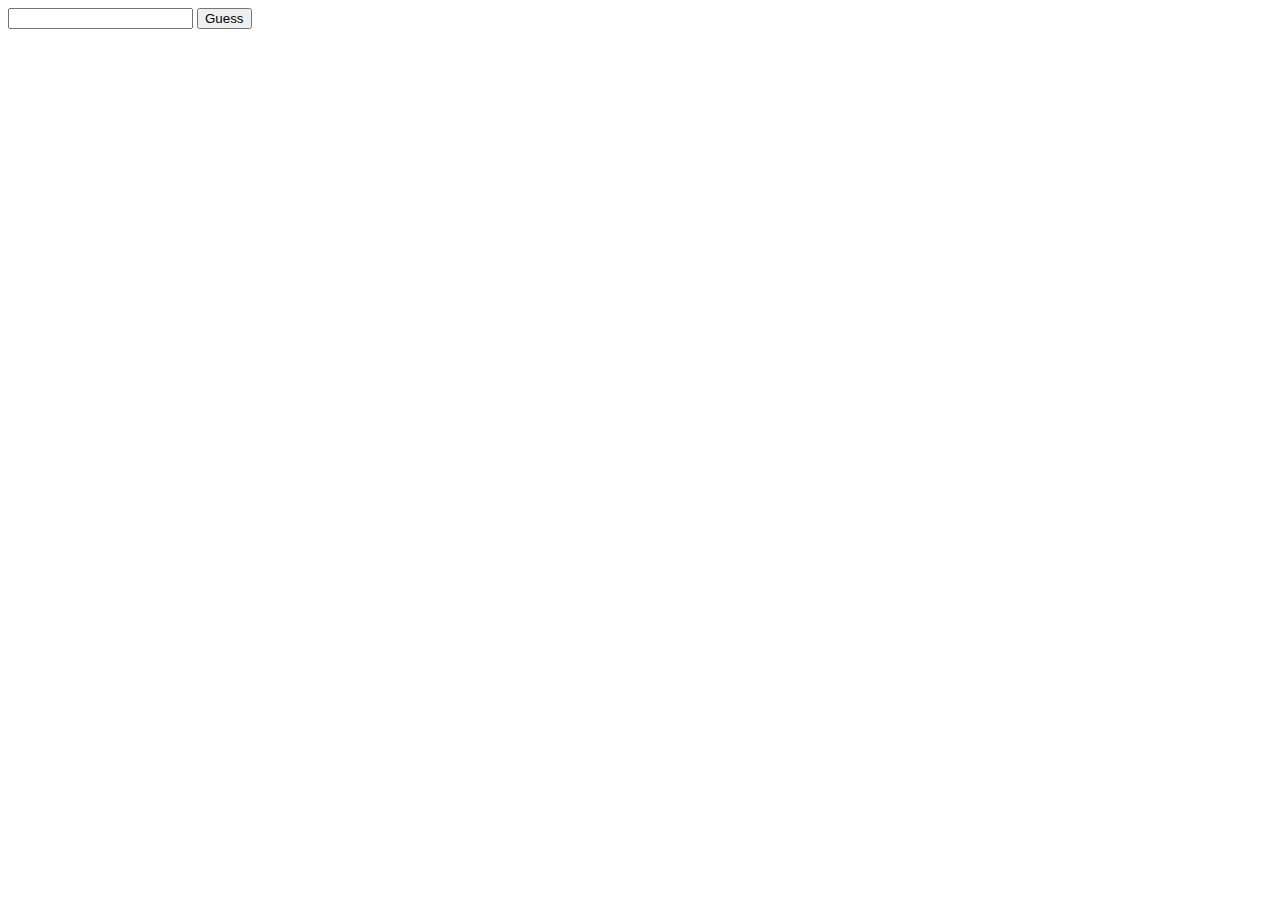
<file: index.html>
<!doctype html>
<html lang="en">
  <head>
    <meta charset="UTF-8" />
    <meta name="viewport" content="width=device-width, initial-scale=1.0" />
    <title>Document</title>
  </head>
  <body>
    <input type="text" id="number" />
    <button id="button">Guess</button>
    <div id="text"></div>
  </body>

  <script>
    let getalRaden = 5;
    let button = document.querySelector("#button");
    button.addEventListener("click", guess);

    let textElement = document.querySelector("#text");

    function guess() {
      let numberGuessed = parseInt(document.querySelector("#number").value);
      if (numberGuessed > getalRaden) {
        textElement.textContent = "FOUT! Het getal is lager.";
      }

      if (numberGuessed < getalRaden) {
        textElement.textContent = "FOUT! Het getal is hoger.";
      }

      if (numberGuessed == getalRaden) {
        textElement.textContent = "GOED";
      }
    }
  </script>
</html>
</file>
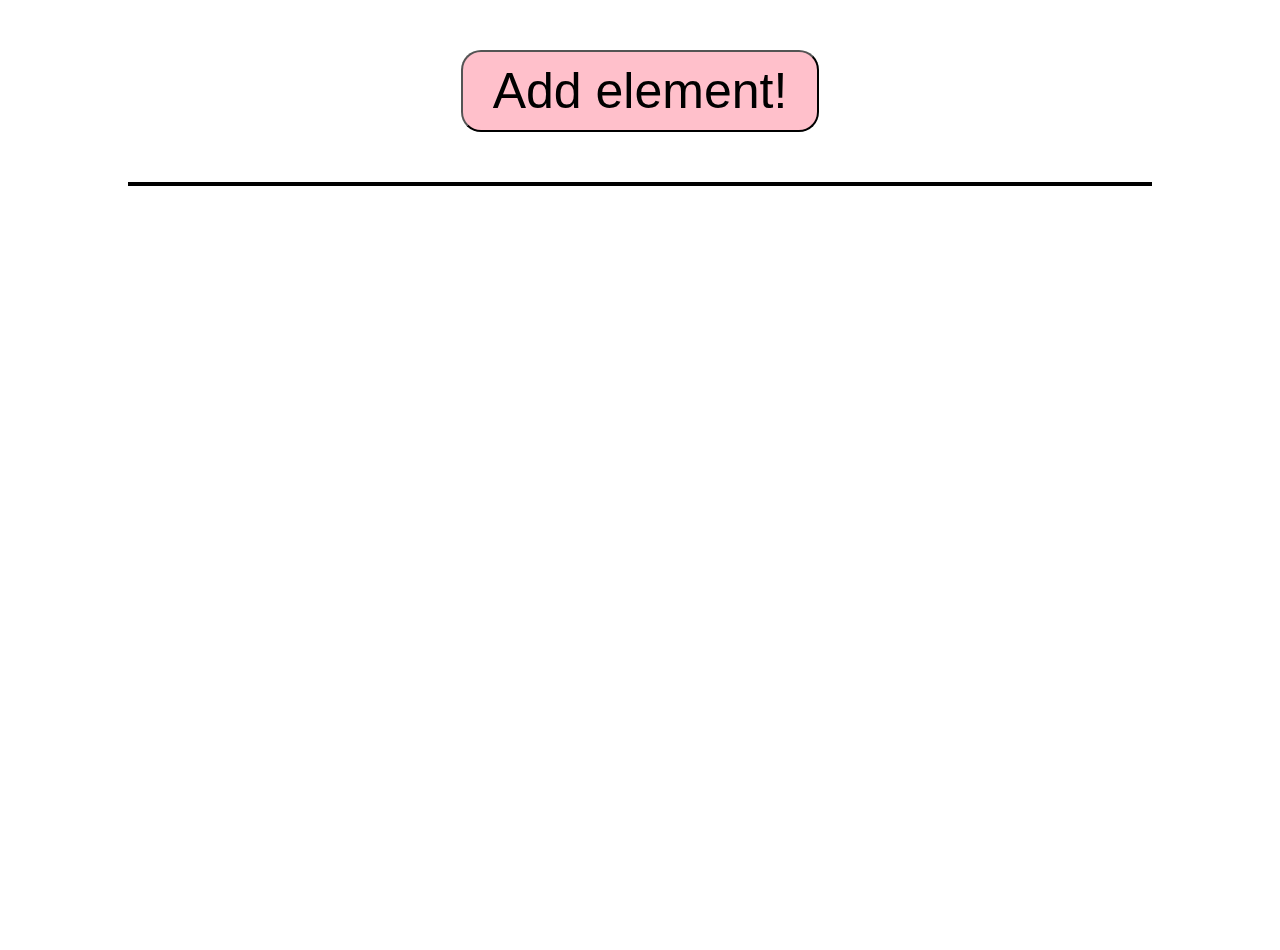
<file: htmlStarterFile.html>
<!doctype html>
<html lang="en">
  <head>
    <meta charset="UTF-8" />
    <meta name="viewport" content="width=device-width, initial-scale=1.0" />
    <meta http-equiv="X-UA-Compatible" content="IE=edge, chrome=1" />
    <link rel="shortcut icon" type="image/png" href="#" />

    <title>Javascript-opdracht UI</title>
    <meta name="description" content="Javascript-toets" />

    <style>
      :root {
        --board-primary-color: rgba(191, 128, 64, 1);
        --background-primary-color: rgba(1, 1, 1, 1);
      }
      *,
      *:after,
      *:before {
        margin: 0;
        padding: 0;
        box-sizing: inherit;
      }
      html {
        box-sizing: border-box;
        font-size: 62.5%; /* 10px */
      }
      body {
        font-family: "Courier new", monospace;
        line-height: 1.7;
        letter-spacing: 0.1rem;
        word-spacing: 0.1rem;

        min-height: 100vh;
        min-width: 100vw;

        display: flex;
        flex-direction: column;
        justify-content: flex-start;
        align-items: center;

        margin-top: 5rem;
      }
      .button-container {
        display: flex;
        margin-bottom: 5rem;
      }
      .button {
        padding: 1rem 3rem;
        font-size: 5rem;
        background-color: pink;
        border-radius: 2rem;
      }
      .container {
        border: 2px solid black;
        width: 80vw;

        display: flex;
        justify-content: flex-start;
        align-items: center;
        flex-wrap: wrap;
      }
      .container__item {
        flex: 0 0 calc(100% / 7);
        padding: 2rem;

        font-size: 3rem;

        display: flex;
        justify-content: center;
        align-items: center;
      }
      .container__item:nth-child(5n) {
        background-color: red;
      }
      .container__item:nth-child(5n + 1) {
        background-color: blue;
      }
      .container__item:nth-child(5n + 2) {
        background-color: green;
      }
      .container__item:nth-child(5n + 3) {
        background-color: yellow;
      }
      .container__item:nth-child(5n + 4) {
        background-color: purple;
      }
    </style>
  </head>
  <body>
    <div class="button-container">
      <button class="button-container__item button">Add element!</button>
    </div>
    <div class="container">
      <!-- <div class="container__item">test</div> -->
    </div>
    <script>
      let button = document.querySelector("button");
      button.addEventListener("click", addElement);

      let counter = 0;

      function addElement() {
        counter++;

        if (counter <= 49) {
          let container = document.querySelector(".container");
          console.log(container);

          let containerItem = document.createElement("div");
          containerItem.setAttribute("class", "container__item");
          containerItem.innerText = counter;
          container.append(containerItem);
        }
      }
    </script>
  </body>
</html>
</file>
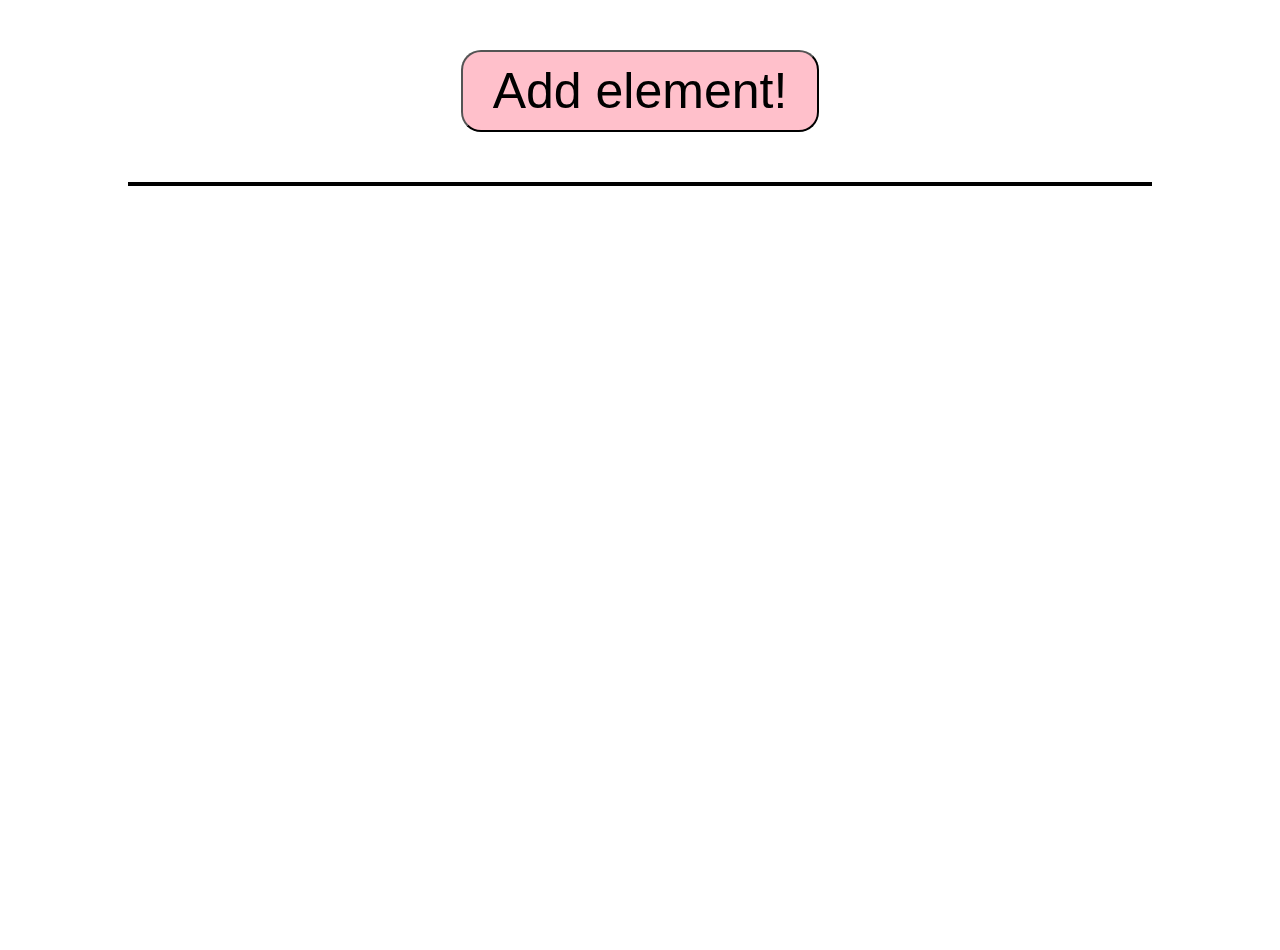
<file: htmlStarterFile2.html>
<!doctype html>
<html lang="en">
  <head>
    <meta charset="UTF-8" />
    <meta name="viewport" content="width=device-width, initial-scale=1.0" />
    <meta http-equiv="X-UA-Compatible" content="IE=edge, chrome=1" />
    <link rel="shortcut icon" type="image/png" href="#" />

    <title>Javascript-opdracht UI</title>
    <meta name="description" content="Javascript-toets" />

    <style>
      :root {
        --board-primary-color: rgba(191, 128, 64, 1);
        --background-primary-color: rgba(1, 1, 1, 1);
      }
      *,
      *:after,
      *:before {
        margin: 0;
        padding: 0;
        box-sizing: inherit;
      }
      html {
        box-sizing: border-box;
        font-size: 62.5%; /* 10px */
      }
      body {
        font-family: "Courier new", monospace;
        line-height: 1.7;
        letter-spacing: 0.1rem;
        word-spacing: 0.1rem;

        min-height: 100vh;
        min-width: 100vw;

        display: flex;
        flex-direction: column;
        justify-content: flex-start;
        align-items: center;

        margin-top: 5rem;
      }
      .button-container {
        display: flex;
        margin-bottom: 5rem;
      }
      .button {
        padding: 1rem 3rem;
        font-size: 5rem;
        background-color: pink;
        border-radius: 2rem;
      }
      .container {
        border: 2px solid black;
        width: 80vw;

        display: flex;
        justify-content: flex-start;
        align-items: center;
        flex-wrap: wrap;
      }
      .container__item {
        flex: 0 0 calc(100% / 7);
        padding: 2rem;

        font-size: 3rem;

        display: flex;
        justify-content: center;
        align-items: center;
      }
      .container__item:nth-child(5n) {
        background-color: red;
      }
      .container__item:nth-child(5n + 1) {
        background-color: blue;
      }
      .container__item:nth-child(5n + 2) {
        background-color: green;
      }
      .container__item:nth-child(5n + 3) {
        background-color: yellow;
      }
      .container__item:nth-child(5n + 4) {
        background-color: purple;
      }
    </style>
  </head>
  <body>
    <div class="button-container">
      <button class="button-container__item button">Add element!</button>
    </div>
    <div class="container">
      <!-- <div class="container__item">test</div> -->
    </div>
    <script>
      let button = document.querySelector("button");
      button.addEventListener("click", addElement);

      let counter = 0;

      function addElement() {
        for (let i = 0; i < 49; i++) {
          counter++;
          if (counter <= 49) {
            let container = document.querySelector(".container");
            console.log(container);

            let containerItem = document.createElement("div");
            containerItem.setAttribute("class", "container__item");
            containerItem.innerText = counter;
            container.append(containerItem);
          }
        }
      }
    </script>
  </body>
</html>
</file>
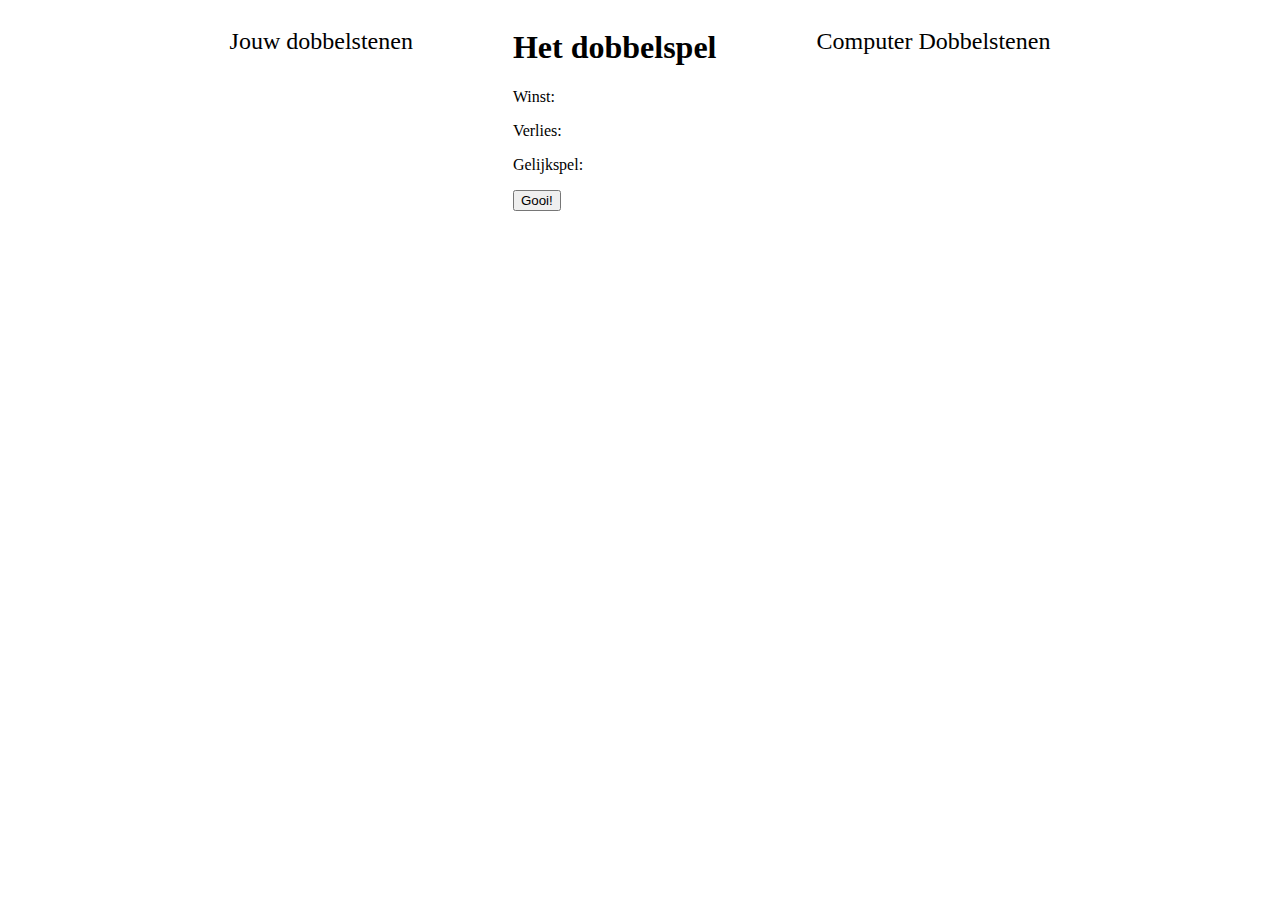
<file: eindopdracht/dobbelsteen.html>
<!doctype html>
<html lang="en">
  <head>
    <meta charset="UTF-8" />
    <meta name="viewport" content="width=device-width, initial-scale=1.0" />
    <title>Document</title>
    <link rel="stylesheet" href="dobbel.css" />
    <script src="dobbelsteen.js" defer></script>
  </head>
  <body>
    <div id="container">
      <div>
        <h2>Jouw dobbelstenen</h2>
        <div id="dice1" class="dice"></div>
        <div id="dice2" class="dice"></div>
      </div>
      <div>
        <h1>Het dobbelspel</h1>
        <p>Winst:</p>
        <p>Verlies:</p>
        <p>Gelijkspel:</p>
        <button id="gooi">Gooi!</button>
      </div>
      <div>
        <h2>Computer Dobbelstenen</h2>
        <div id="dice3" class="dice"></div>
        <div id="dice4" class="dice"></div>
      </div>
    </div>
  </body>
</html>
</file>
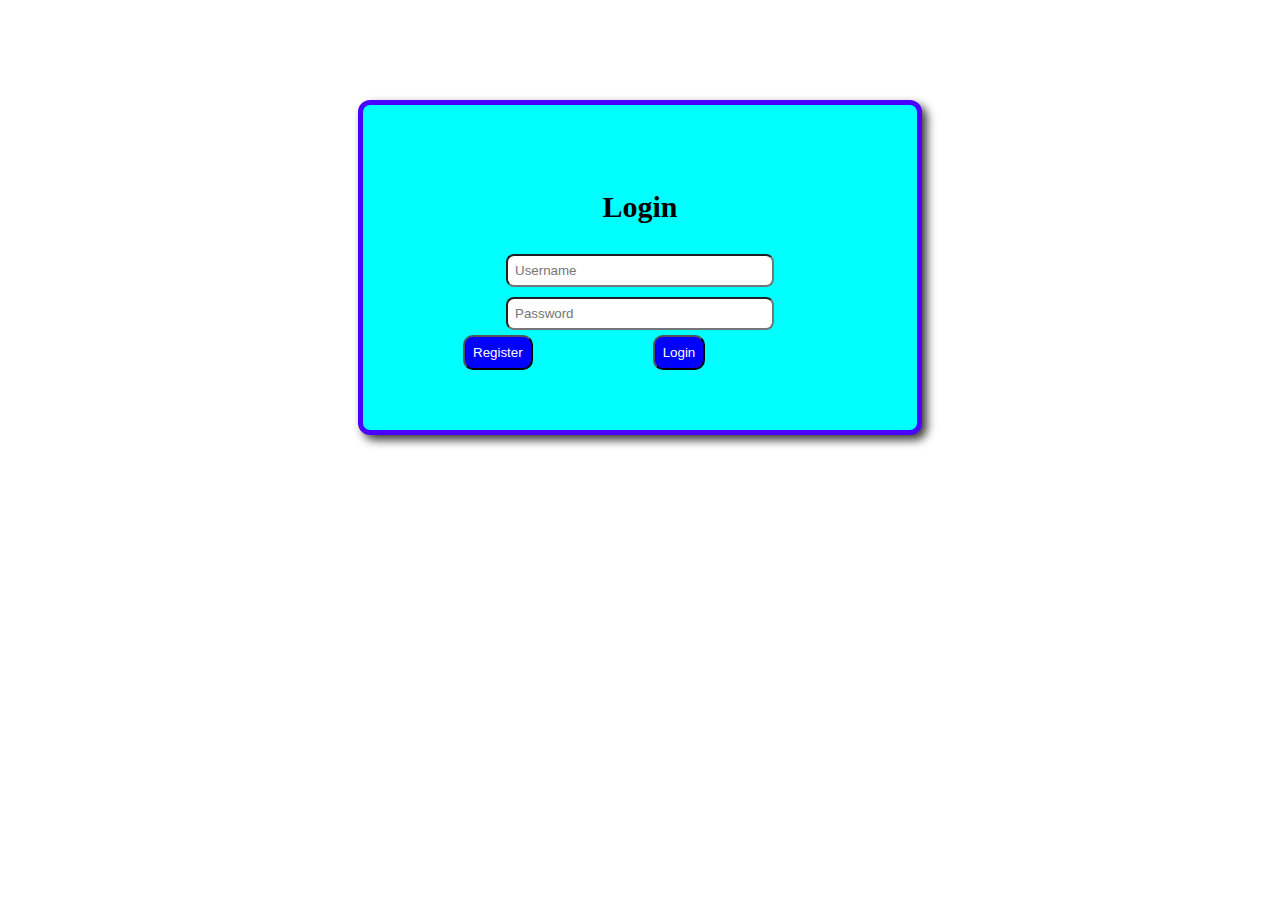
<file: eindopdracht/login.html>
<!doctype html>
<html lang="en">
  <head>
    <meta charset="UTF-8" />
    <meta name="viewport" content="width=device-width, initial-scale=1.0" />
    <title>Document</title>
    <link rel="stylesheet" href="styles.css" />
    <script src="login.js" defer></script>
  </head>
  <body>
    <div id="loginContainer">
      <form>
        <h2 id="loginTitle">Login</h2>
        <input type="text" id="inlogUsername" placeholder="Username" required />
        <br />
        <input
          type="password"
          id="inlogPassword"
          name="password"
          placeholder="Password"
          required
        />
        <div id="loginRegister">
          <button type="submit" id="registerButton">Register</button>
          <button type="submit" id="inlogButton">Login</button>
        </div>
      </form>
    </div>
  </body>
</html>
</file>
<file: eindopdracht/dobbel.css>
#container {
  display: flex;
  flex-direction: row;
  gap: 100px;
  justify-content: center;
}

h2 {
  font-weight: normal;
}
</file>
<file: eindopdracht/styles.css>
#loginContainer {
  background-color: aqua;
  margin: 100px 350px;
  padding: 60px;
  text-align: center;
  border-radius: 12px;
  border: 5px solid rgb(74, 3, 255);
  box-shadow: 5px 5px 10px #3b3b3b;
}

#loginTitle {
  font-size: 30px;
}

#inlogUsername {
  padding: 7px;
  margin: 5px;
  border-radius: 8px;
  width: 250px;
}

#inlogPassword {
  padding: 7px;
  margin: 5px;
  border-radius: 8px;
  width: 250px;
}

#loginRegister {
  display: flex;
  gap: 120px;
  margin-left: 40px;
}

#registerButton {
  background-color: blue;
  color: white;
  border-radius: 10px;
  padding: 8px;
}

#inlogButton {
  background-color: blue;
  color: white;
  border-radius: 10px;
  padding: 8px;
}
</file>
